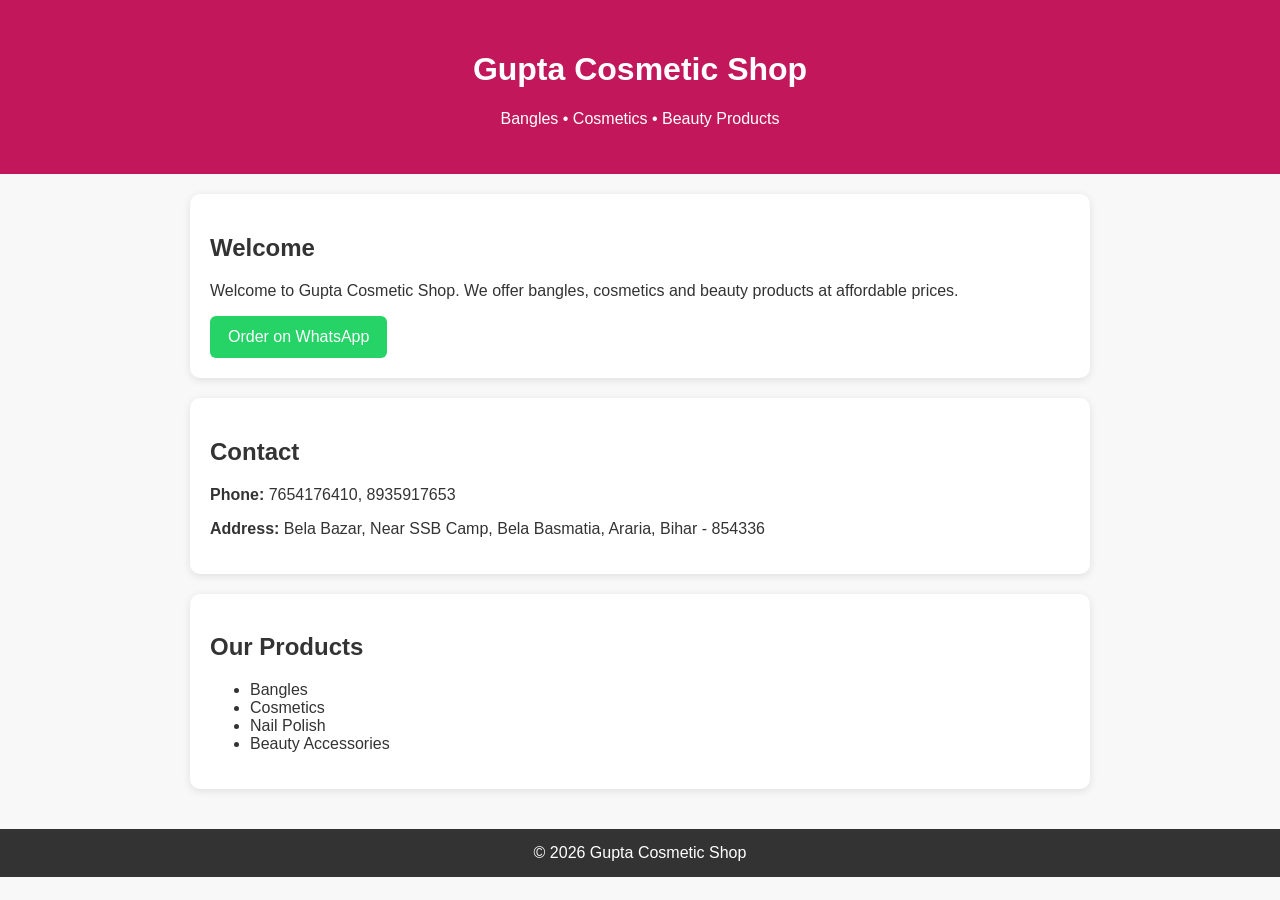
<file: Index.html>
<!DOCTYPE html>
<html lang="en">
<head>
<meta charset="UTF-8">
<meta name="viewport" content="width=device-width, initial-scale=1.0">
<title>Gupta Cosmetic Shop</title>
<style>
body{font-family:Arial,sans-serif;margin:0;background:#f8f8f8;color:#333}
header{background:#c2185b;color:#fff;padding:30px;text-align:center}
section{max-width:900px;margin:auto;padding:20px}
.card{background:#fff;padding:20px;border-radius:10px;box-shadow:0 2px 8px rgba(0,0,0,.1);margin-bottom:20px}
.btn{display:inline-block;background:#25D366;color:#fff;padding:12px 18px;border-radius:6px;text-decoration:none}
footer{background:#333;color:#fff;text-align:center;padding:15px}
</style>
</head>
<body>
<header>
<h1>Gupta Cosmetic Shop</h1>
<p>Bangles • Cosmetics • Beauty Products</p>
</header>

<section>
<div class="card">
<h2>Welcome</h2>
<p>Welcome to Gupta Cosmetic Shop. We offer bangles, cosmetics and beauty products at affordable prices.</p>
<a class="btn" href="https://wa.me/917654176410">Order on WhatsApp</a>
</div>

<div class="card">
<h2>Contact</h2>
<p><strong>Phone:</strong> 7654176410, 8935917653</p>
<p><strong>Address:</strong> Bela Bazar, Near SSB Camp, Bela Basmatia, Araria, Bihar - 854336</p>
</div>

<div class="card">
<h2>Our Products</h2>
<ul>
<li>Bangles</li>
<li>Cosmetics</li>
<li>Nail Polish</li>
<li>Beauty Accessories</li>
</ul>
</div>
</section>

<footer>
© 2026 Gupta Cosmetic Shop
</footer>
</body>
</html>
</file>
